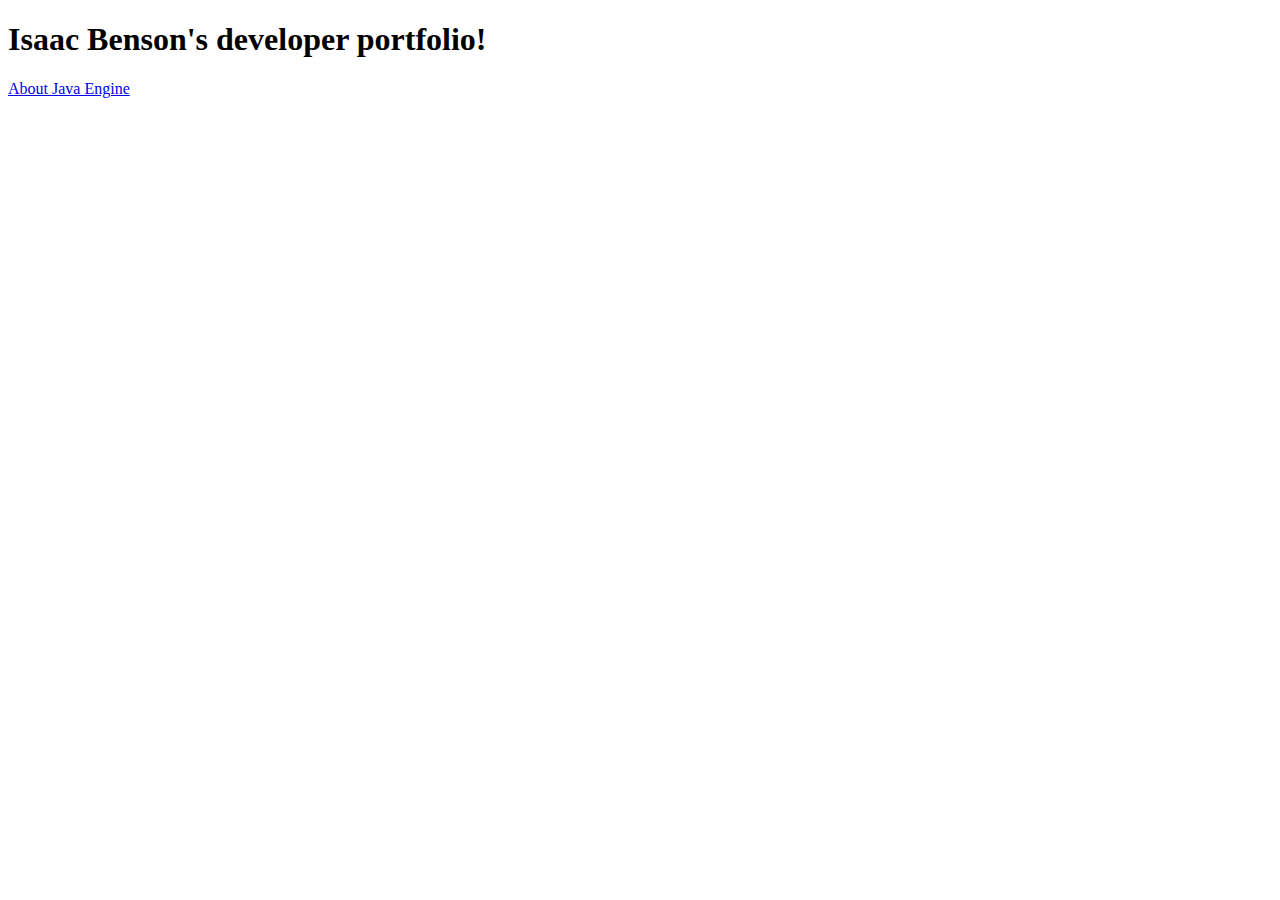
<file: Isaac Benson's portfolio/index.html>
<!DOCTYPE html>
<html lang="en">
<head>
    <meta charset="UTF-8">
    <meta http-equiv="X-UA-Compatible" content="IE=edge">
    <meta name="viewport" content="width=device-width, initial-scale=1.0">
    <title>Document</title>
</head>
<body>
    <h1>Isaac Benson's developer portfolio!</h1>
    <a href = "pages/about.html"> About </a>
    <a href = "pages/JavaEngine.html"> Java Engine </a>
</body>
</html>
</file>
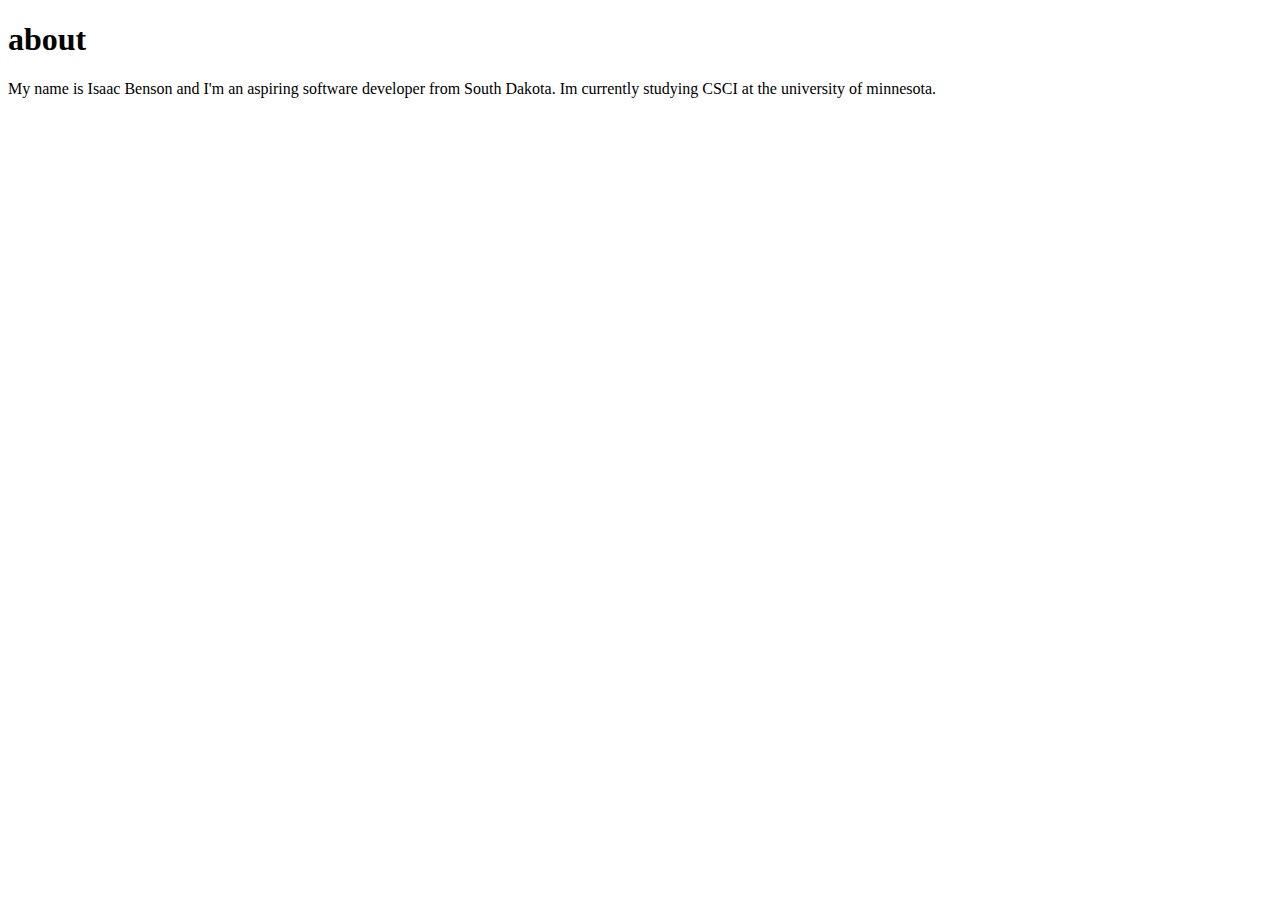
<file: Isaac Benson's portfolio/pages/about.html>
<!DOCTYPE html>
<html lang="en">
<head>
    <meta charset="UTF-8">
    <meta http-equiv="X-UA-Compatible" content="IE=edge">
    <meta name="viewport" content="width=device-width, initial-scale=1.0">
    <title>Document</title>
</head>
<body>
    <h1>about</h1>
    <p>My name is Isaac Benson and I'm an aspiring software developer from South Dakota. Im currently studying CSCI at the university of minnesota.</p>
</body>
</html>
</file>
